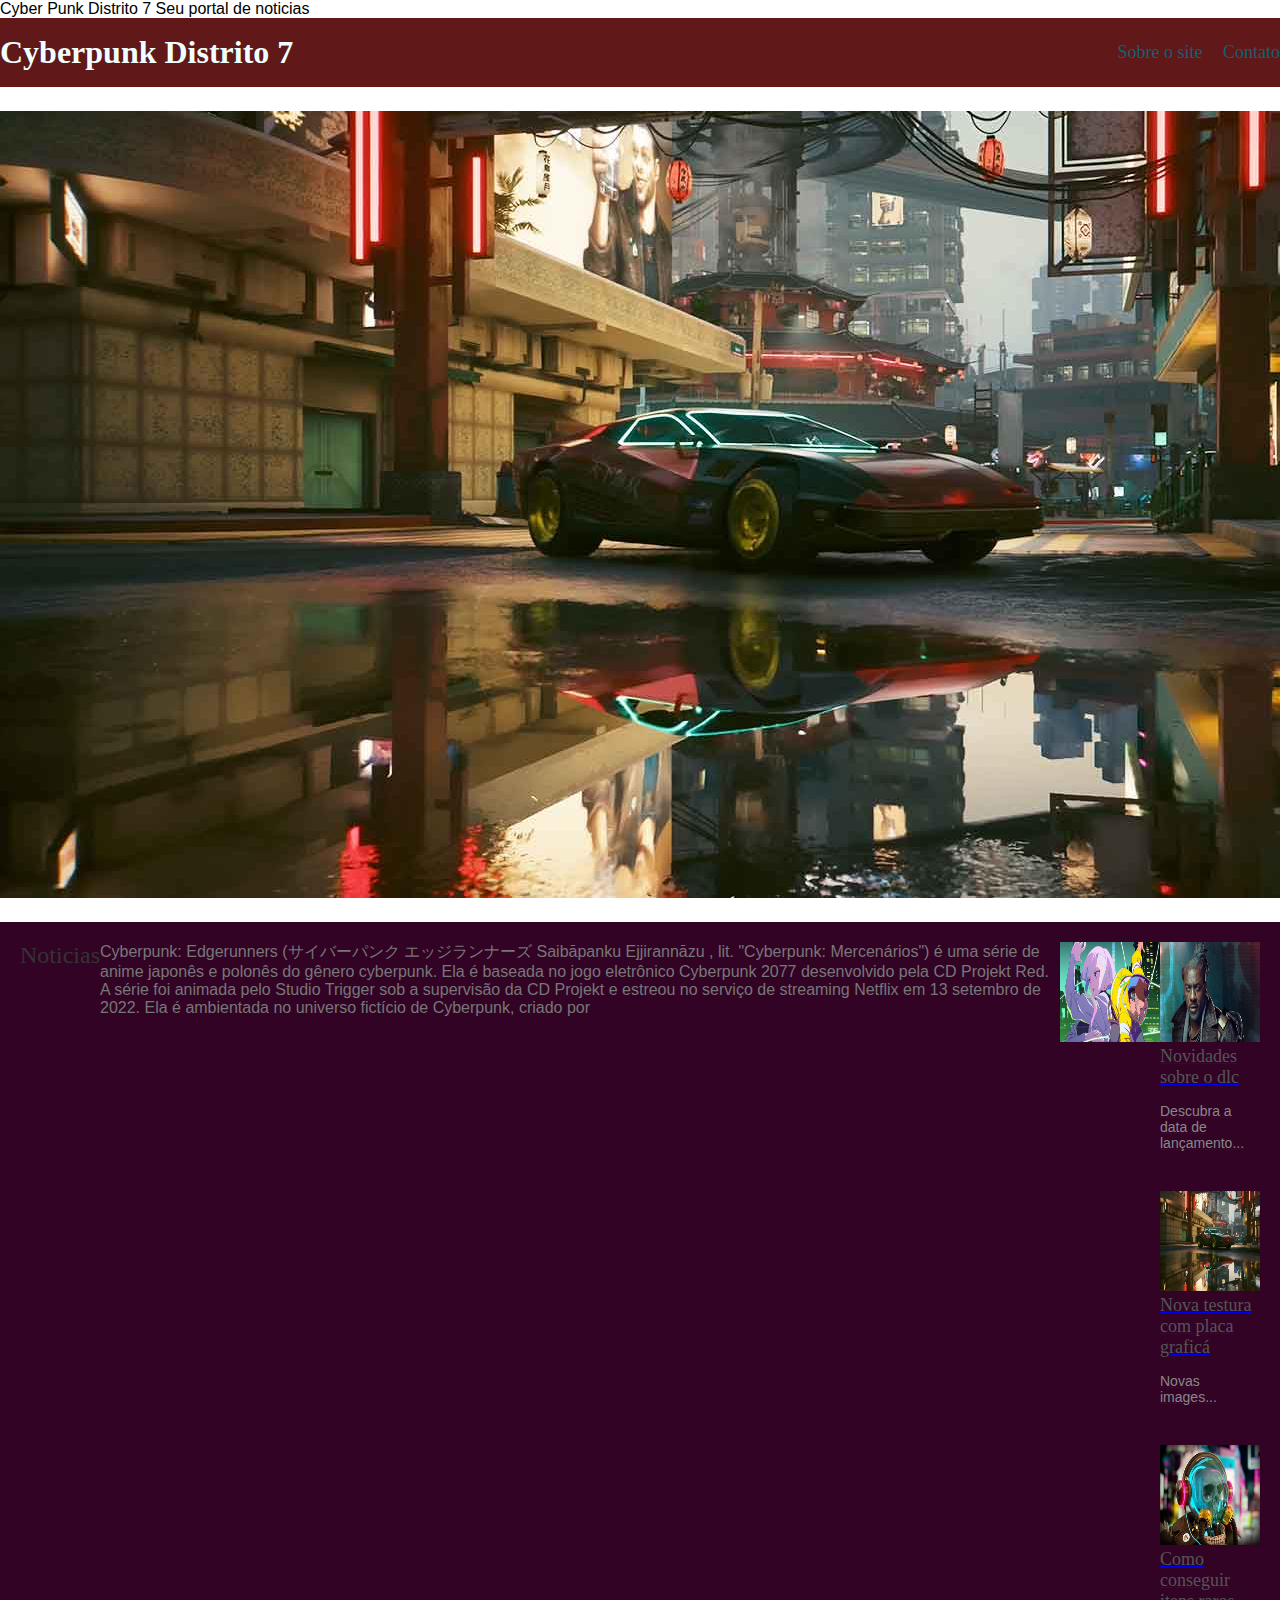
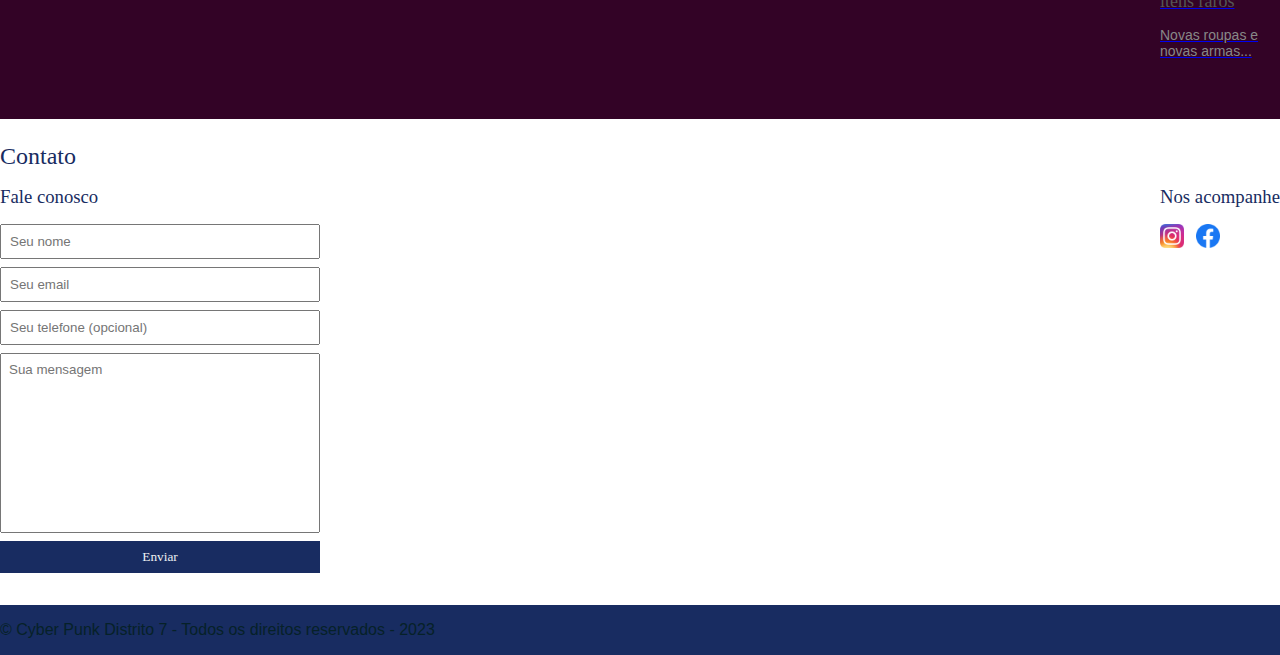
<file: index.html>
<!DOCTYPE html>
<html lang="pt-br">
<head>
    <meta charset="UTF-8">
    <meta http-equiv="X-UA-Compatible" content="IE=edge">
    <meta name="viewport" content="width=device-width, initial-scale=1.0">
    <title></title>Cyber Punk Distrito 7 Seu portal de noticias
    <link rel="stylesheet" href="./main.css"> <!-- Inclui o arquivo CSS externo -->

    <link rel="preconnect" href="https://fonts.googleapis.com">
    <link rel="preconnect" href="https://fonts.googleapis.com">
<link rel="preconnect" href="https://fonts.gstatic.com" crossorigin>
<link href="https://fonts.googleapis.com/css2?family=Bebas+Neue&display=swap" rel="stylesheet">
</head>
<body>
    <header>
<div class="container">
    <h1>Cyberpunk Distrito 7</h1> <!-- Título do cabeçalho -->
    <nav>
        <ul>
            <li>
                <a href="#about">Sobre o site</a> <!-- Link para a seção "Sobre a loja" -->
            </li>
            <li>
                <a href="#contact">Contato</a> <!-- Link para a seção "Contato" -->
            </li>
        </ul>
    </nav>
</div>
</header>
<section id="about">
<div class="container">
<img class="store-front" src="./images/Cyberpunk-RTX.jpg" alt="Fachada do site"> <!-- Imagem da fachada do site -->
    <div>
        <h2>Sobre o site</h2> <!-- Título da seção "Sobre a loja" -->
        <p>Bem-vindos ao Cyberpunk Distrito 7, sua fonte confiável de notícias e atualizações sobre o emocionante mundo do jogo mais esperado da década. Aqui você encontrará as últimas novidades, dicas, análises e informações sobre o universo do Cyberpunk 2077.
        </p> <!-- Parágrafo de texto -->
    </div>
</div>
</section>
<section id="noticias">
<div class="container">
<h2>Noticias</h2>
<p>Cyberpunk: Edgerunners (サイバーパンク エッジランナーズ Saibāpanku Ejjirannāzu , lit. "Cyberpunk: Mercenários") é uma série de anime japonês e polonês do gênero cyberpunk. Ela é baseada no jogo eletrônico Cyberpunk 2077 desenvolvido pela CD Projekt Red. A série foi animada pelo Studio Trigger sob a supervisão da CD Projekt e estreou no serviço de streaming Netflix em 13 setembro de 2022. Ela é ambientada no universo fictício de Cyberpunk, criado por
    </p>
<ul>
    <li>
        <a href="#" title="Fique por detro"> <!-- Link para o Facebook -->
            <img src="./images/Cyberpunk-Edgerunners-Anime.jpeg" alt="logo do Facebook"> <!-- Logotipo do Facebook -->
        </a>
    </li>
</ul>
    
        <ul>
        <li>
            <a href="#" title="Notícia ">
            <img src="./images/cyberpunk-idris-cabana-do-leitor-1280x720.webp" alt="Imagem da notícia 1">
            <h3>Novidades sobre o dlc</h3>
            <p>Descubra a data de lançamento...</p>
            </a>
        </li>
        <li>
            <a href="#" title="Notícia 2">
            <img src="./images/Cyberpunk-RTX.jpg" alt="Imagem da notícia 2">
            <h3>Nova testura com placa graficá
            </h3>
            <p>Novas images...</p>
            </a>
        </li>
        <li>
            <a href="#" title="Notícia 3">
            <img src="./images/OIP.jpeg" alt="Imagem da notícia 3">
            <h3>Como conseguir itens raros</h3>
            <p>Novas roupas e novas armas...</p>
            </a>
        </li>
        </ul>
    </div>
</section>
</div>
</section>
<section id="contact">
<div class="container">
    <h2>Contato</h2> <!-- Título da seção "Contato" -->
    <div class="contact-methods">
        <div>
            <h3>Fale conosco</h3> <!-- Título da seção "Fale conosco" -->
            <form>
                <input type="text" placeholder="Seu nome" required /> <!-- Campo de entrada para o nome -->
                <input type="email" placeholder="Seu email" required /> <!-- Campo de entrada para o e-mail -->
                <input type="tel" placeholder="Seu telefone (opcional)" /> <!-- Campo de entrada para o telefone (opcional) -->
                <textarea placeholder="Sua mensagem" required></textarea> <!-- Área de texto para a mensagem -->
                <button type="submit">Enviar</button> <!-- Botão de envio do formulário -->
            </form>
        </div>
        <div>
            <h3>Nos acompanhe</h3> <!-- Título da seção "Nos acompanhe" -->
            <ul class="social-links">
                <li>
                    <a href="#" title="Siga no Instagram"> <!-- Link para o Instagram -->
                        <img src="./images/instagram.png" alt="logo do Instagram"> <!-- Logotipo do Instagram -->
                    </a>
                </li>
                <li>
                    <a href="#" title="Siga no Facebook"> <!-- Link para o Facebook -->
                        <img src="./images/facebook.png" alt="logo do Facebook"> <!-- Logotipo do Facebook -->
                    </a>
                </li>
            </ul> <!-- Lista de links para redes sociais -->
        </div>
    </div>
</div>
</section>
<footer>
<div  class="container">
    <p>
        &copy; Cyber Punk Distrito 7 - Todos os direitos reservados - 2023 <!-- Rodapé com informações de direitos autorais -->
    </p>
</div>
</footer>
</body>
</html>
<body>
</body>
</html>
</file>
<file: main.css>
* {
    margin: 0;
    padding: 0;
    box-sizing: border-box;
}

header,
section h2,
section h3,
form button {
    font-family: 'Bungee', cursive; /* Define a fonte 'Bungee' para cabeçalho, títulos de seção e botões do formulário */
    font-weight: normal;
}

body,
input,
textarea {
    font-family: 'Roboto', sans-serif; /* Define a fonte 'Roboto' para o corpo do texto, campos de entrada e áreas de texto */
}    

header {
    padding: 16px 0;
    background-color: #611819; /* Define a cor de fundo do cabeçalho */
    color: azure; /* Define a cor do texto no cabeçalho */
}

header nav li {
    display: inline;
    margin-left: 16px;
    font-size: 18px;
}

header li a {
    color: hsl(192, 76%, 26%); /* Define a cor dos links no cabeçalho */
    text-decoration: none;
}

.container {
    max-width:  1280px;
    width: 100;
    margin: 0 auto; /* Centraliza o conteúdo dentro do contêiner */
}

header .container,
section .container {
    display: flex;
    align-items: center;
    justify-content: space-between;
}

section .container {
    align-items: flex-start;
}

section {
    padding: 24px 0;
}

section h2 {
    margin-bottom: 16px;
}

section {
    color: #182c61; /* Define a cor do texto nas seções */
}

section p {
    margin-bottom: 8px;    
}

.store-front {
    margin-right: 32px;
}

.social-links img {
    height: 24px;
}

.social-links li {
    display: inline;
    margin-right: 8px;
}

.social-links li a {
    text-decoration: none;
}

#contact .container {
    display: block;
}

.contact-methods {
    display: flex;
    justify-content: space-between;
}

form input,
form textarea,
form button {
    display: block;
    width: 320px;
    margin-bottom: 8px;
    padding: 8px;
}

form textarea {
    resize: none;
    height: 180px;
}

section h3 {
    margin-bottom: 16px;
}

form button {
    background-color: #182c61;
    color: #ecf0f1;
    border: none;
    cursor: pointer;
}

form button:hover {
    background-color: #284080; /* Define a cor de fundo ao passar o mouse sobre o botão */
}

input:focus,
textarea:focus {
    outline-color: #182c61; /* Define a cor da borda ao focar em campos de entrada e áreas de texto */
}

footer {
    background-color: #182c61; /* Define a cor de fundo do rodapé */
    color: #062128; /* Define a cor do texto no rodapé */
    padding: 16px 0;
}

#noticias {
    background-color: #330326;
    padding: 20px; }
#noticias h2 {
    color: #333;
    font-size: 24px;
    margin-bottom: 10px;
}

#noticias p {
    color: #777;
    margin-bottom: 20px;
}

#noticias ul {
    list-style: none;
    padding: 0;
}

#noticias li {
    display: flex;
    align-items: center;
    margin-bottom: 20px;
}

#noticias li img {
    width: 100px;
    height: 100px;z
    margin-right: 10px;
}

#noticias li h3 {
    color: #555;
    font-size: 18px;
    margin-bottom: 15px;
}

#noticias li p {
    color: #888;
    font-size: 14px;
}

#noticias ul {
    list-style: none;
    padding: 0;
    display: flex;
    flex-direction: column;
    align-items: ;
}

#noticias li {
    display: flex;
    align-items: center;
    margin-bottom: 20px;
}
</file>
